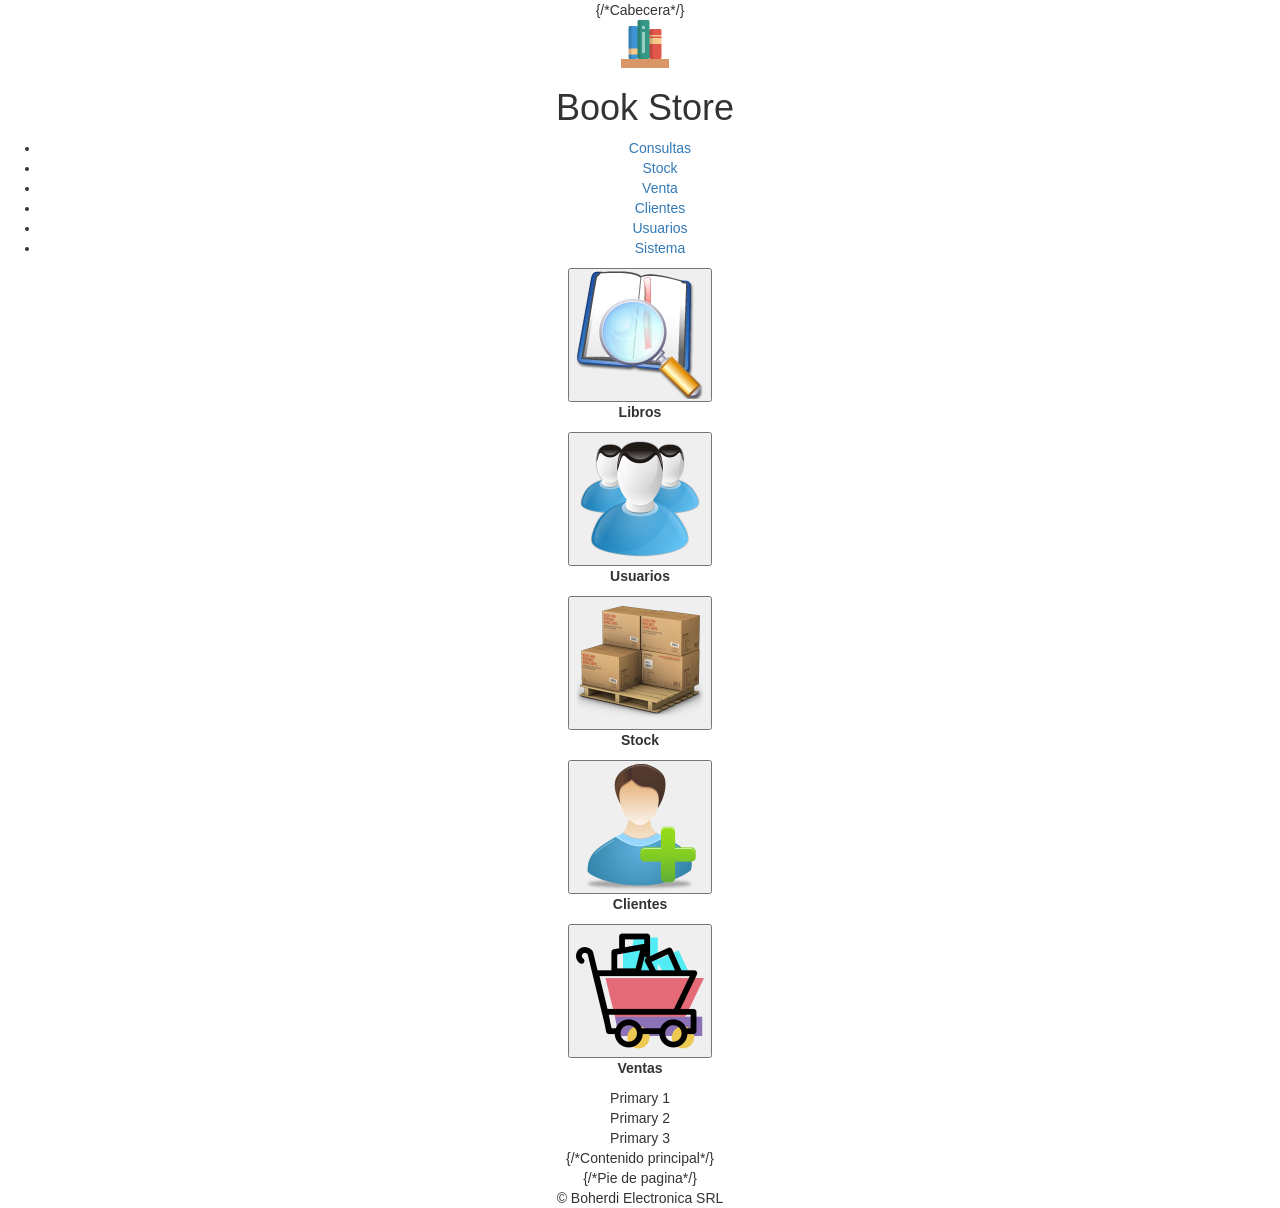
<file: maquetacion/index.html>
<!DOCTYPE html>
<html lang="es">
<head>
    <meta charset="UTF-8">
    <meta name="viewport" content="width=device-width, initial-scale=1.0">
    <link rel="stylesheet" href="styles.css">
    <link rel="stylesheet" href="https://maxcdn.bootstrapcdn.com/bootstrap/3.3.7/css/bootstrap.min.css">
    <script src="https://ajax.googleapis.com/ajax/libs/jquery/3.2.1/jquery.min.js"></script>
    <script src="https://maxcdn.bootstrapcdn.com/bootstrap/3.3.7/js/bootstrap.min.js"></script>
    <title>Proyecto Peliculas</title>
</head>
<body>
    <div className="layout">
        {/*Cabecera*/}
        <header className="header">
            <div style="margin-left:10px">
                <img src="imagenes/book.png" className="libroimg">
                <h1 className="titulo">Book Store</h1>
            </div>
        </header>

        <div className="panelnav with-nav-tabs panel-primary">
            <div className="panel-heading">
              <ul className="nav nav-tabs">
                <li className="active"><a data-toggle="tab" href="#home">Consultas</a></li>
                <li ><a data-toggle="tab" href="#tab1primary">Stock</a></li>
                <li><a data-toggle="tab" href="#tab2primary">Venta</a></li>
                <li><a data-toggle="tab" href="#tab3primary">Clientes</a></li>
                <li><a data-toggle="tab" href="#tab4primary">Usuarios</a></li>
                <li><a data-toggle="tab" href="#tab5primary">Sistema</a></li>
              </ul>
            </div>

            <div className="panel-body">
                <div className="tab-content">
                    <div className="tab-pane fade active in" id="home">
                        <div className="imagen_nav">
                            <div className="center_image">
                                <button type="button">  
                                    <img src="imagenes/search.png" alt="Texto alternativo" className="each_imagen_nav">
                                </button>
                                <p><strong>Libros</strong></p>
                            </div>
                            <div className="center_image">
                                <button type="button">  
                                    <img src="imagenes/usuarios.png" alt="Texto alternativo" className="each_imagen_nav">
                                </button>
                                <p><strong>Usuarios</strong></p>
                            </div>    
                            <div className="center_image">
                                <button type="button">  
                                    <img src="imagenes/stock.png" alt="Texto alternativo" className="each_imagen_nav">
                                </button>
                                <p><strong>Stock</strong></p>
                            </div>    
                            <div className="center_image">
                                <button type="button">  
                                    <img src="imagenes/cliente.png" alt="Texto alternativo" className="each_imagen_nav">
                                </button>
                                <p><strong>Clientes</strong></p>
                            </div>    
                            <div className="center_image">
                                <button type="button">  
                                    <img src="imagenes/venta.png" alt="Texto alternativo" className="each_imagen_nav">
                                </button>
                                <p><strong>Ventas</strong></p>
                            </div>    
                        </div>    
                    </div>
                    
                    <div className="tab-pane fade" id="tab1primary">Primary 1</div>
                    <div className="tab-pane fade" id="tab2primary">Primary 2</div>
                    <div className="tab-pane fade" id="tab3primary">Primary 3</div>
                </div>
            </div>
        </div>  
        {/*Contenido principal*/}
        <section className="content">
            
        </section>

        {/*Pie de pagina*/}
        <footer className="footer">
            &copy; Boherdi Electronica SRL
        </footer>

    </div>
</body>
</html>
</file>
<file: maquetacion/styles.css>
body{
    background: white;
    font-family: sans-serif, Arial, Helvetica;
    text-align: center;
    padding: 0px;
    margin: 0px;
}

/*ESTILOS DEL LAYOUT*/
.layout{
    width: 100%;
    height: auto;

    display: grid;
    grid-template-areas:
        "header header header header"
        "nav nav nav nav"
        "content content content content"
        "footer footer footer footer"
    ;
    grid-template-rows: 60px 240px 700px 70px;
}

/*ESTILOS DEL HEADER*/
.header{
    font-size: x-small;
    grid-area: header;
    background: #BCCEE6;
    text-align: left;
}

.titulo{
    display: inline-block; 
    vertical-align: middle;
    font-size:23px;
    margin-left:15px;
}

.libroimg{
    vertical-align: middle;
    margin-top: 10px;
}


.with-nav-tabs.panel-primary .nav-tabs > li.active > a, .with-nav-tabs.panel-primary .nav-tabs > li.active > a:hover, .with-nav-tabs.panel-primary .nav-tabs > li.active > a:focus {
    color: #428bca;
    background-color: #fff;
    border-color: #428bca;
    border-bottom-color: transparent;
}
  .with-nav-tabs.panel-primary .nav-tabs > li > a, .with-nav-tabs.panel-primary .nav-tabs > li > a:hover, .with-nav-tabs.panel-primary .nav-tabs > li > a:focus {
    color: #fff;
}
.with-nav-tabs.panel-primary .nav-tabs > li > a:hover, .with-nav-tabs.panel-primary .nav-tabs > li > a:focus {
    background-color: #428bca;
}

/*ESTILOS DE LA BARRA DE NAVEGACIÓN*/
.panelnav {
    grid-area:nav;
    margin-bottom: 5px;
    background-color: #fff;
    border: 1px solid transparent;
    border-radius: 4px;
    -webkit-box-shadow: 0 1px 1px rgba(0,0,0,.05);
    box-shadow: 0 1px 1px rgba(0,0,0,.05);
}

.tab-content{
    text-align: left;
}

.imagen_nav{
    display: flex; 
    align-items: left;
    gap: 15px;
}
.each_imagen_nav{
    width: 100px; 
    height: 100px;
}
.center_image{
    text-align: center;
}
/*ESTILOS DE LA BARRA DE NAVEGACIÓN*/
  
/*.nav{
    grid-area:nav;
    border: 1px solid black;
    background: #DBE7F5;
}

.nav > ul {
    display: flex;
    justify-content: flex-start;
    align-items: flex-start;
    list-style: none;
    padding-left: 1px;
}

.nav li{
    padding: 10px;
}

.nav a {
    display: block;
    margin-left: 30px;
    margin-right: 30px;
    font-size: 18px;
    font-weight: lighter;
    color: black;
    text-decoration: none;
    transition: all 300ms;
}

.nav a:hover{
    transform: scale(1.1, 1.1);
}
*/
.content{
    grid-area:content;
   /* border: 1px solid black;*/
    background: #d1defa;
}
.footer{
    grid-area:footer;
    /*border: 1px solid black;*/
    background: #337ab7;
}
</file>
